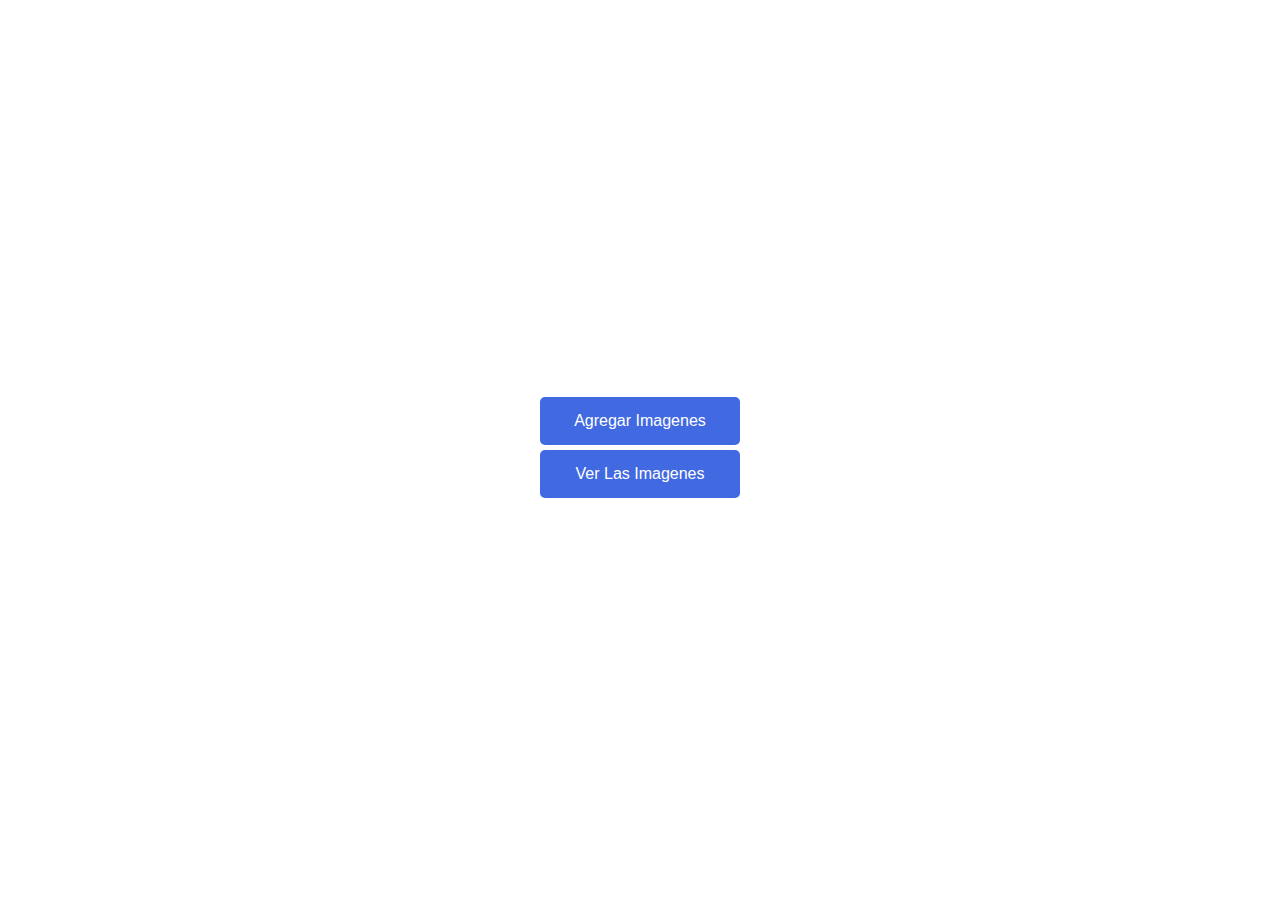
<file: web/index.html>
<!DOCTYPE html>

<html>
    <head>
        <title>TODO supply a title</title>
        <meta charset="UTF-8">
        <meta name="viewport" content="width=device-width, initial-scale=1.0">
        <meta name="viewport" content="width=device-width, user-scalable=no, initial-scale=1.0">
        
        <link rel="stylesheet" href="style.css">
        
    </head>
    <body>
        
        <!--EN EL FORMULARIO ATRAVES DEL METODO POST ENVIO LOS DATOS, Y POR MEDIO DE FORM-DATA PARA LAS IMAGENES--> 
        <form action="imagenes" method="POST"
              enctype="multipart/form-data" id="form">
            
            <!--ESTE ES EL IMPUT EL CUAL SOPORTA AGREGAR MULTIPLES IMAGENES-->
            <input type="file" name="archivos"
                   multiple id="archivo" accept="images/*">
            
            <!--ESTE LABEL ES EL QUE ESTARA VISIBLE COMO SI FUESE EL BOTON-->
            <label for="archivo" class="labelFile" id="labelFile">Agregar Imagenes</label>
            
            <!--ESTOS BOTONES ESTARAN OCULTOS HASTA QUE SE HAYAN SELECCIONADO LAS IMAGENES-->
            <button type="submit" class="labelFile" id="redirect"
               style="display: none; border: none;">
                Guardar Imagenes
            </button>
            
            
            <a href="imagenes.html" id="ver-imagenes" 
               class="labelFile" style="text-decoration: none;">
                   Ver Las Imagenes
            </a>
        </form>
        
        <!--CONTENEDOR DONDE MOSTRARE LA VISTA PREVIA-->
        <div class="contenedor" id="content">
            
        </div>
        
        <script src="filePreview.js"></script>
    </body>
</html>
</file>
<file: web/style.css>
*{
    margin: 0;
    padding: 0;
    box-sizing: border-box;
}

body{
    display: flex;
    justify-content: center;
    align-items: center;
    flex-direction: column;
    min-height: 100vh;
    font-family: Roboto, sans-serif;
}

#archivo{
    display: none;
}

form{
    width: 200px;
    height: 200px;
    display: flex;
    flex-direction: column;
    align-items: center;
    justify-content: center;
}

.labelFile{
    width: 200px;
    padding: 15px 20px;
    margin-bottom: 5px;
    background-color: royalblue;
    color: #fff;
    border-radius: 5px;
    text-align: center;
    transition: transform .3s;
}

.labelFile:hover{
    background-color: hsl(225, 88%, 54%);
}

.labelFile:active{
    transform: scale(.95);
}

.contenedor{
    display: flex;
    justify-content: space-around;
    align-items: center;
    flex-wrap: wrap;
    width: 80%;
}

.contenedorImagen{
    width: 30%;
    height: 100%;
    object-fit: cover;
    box-shadow: 0 10px 10px -5px rgba(50,50,50, .5);
    overflow: hidden;
    margin-bottom: 10px;
    transition: transform .4s;
}

.contenedorImagen:hover {
    transform: scale(1.1);
}

.image-items{
    display: block;
    width: 100%;
}
</file>
